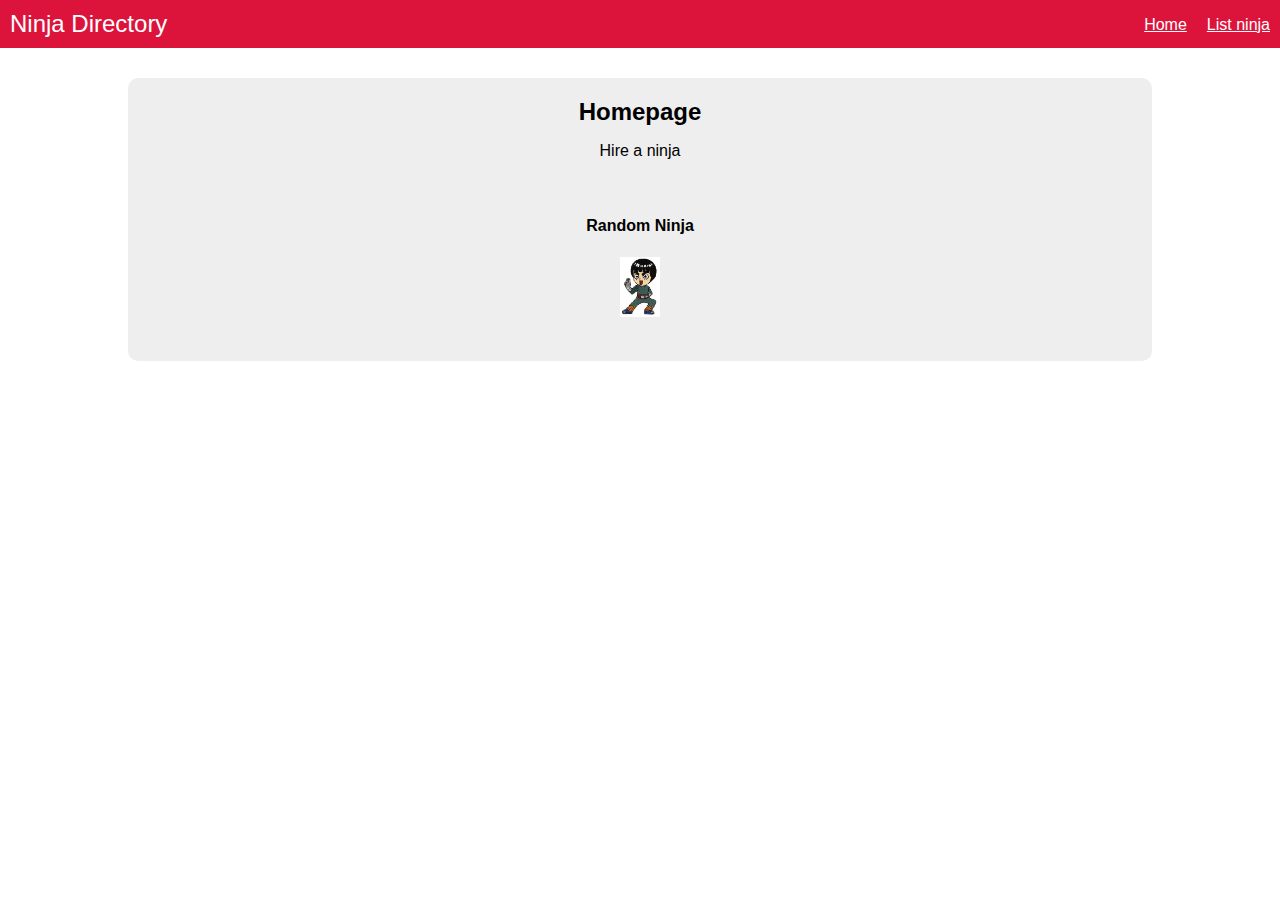
<file: index.html>
<!DOCTYPE html>
<html lang="en" ng-app="myApp"><!--ng-app to tell its an angular app -->
  <head>
    <title>The NetNinja App</title>
    <link href="styles.css" rel="stylesheet" type="text/css" />
    <script type="text/javascript" src="angular.min.js"></script>
    <script type="text/javascript" src="angular-route.min.js"></script> 
    <script type="text/javascript" src="app.js"></script>  
  </head>
  <body >
<ng-include src="'header.html'"></ng-include>
<main ng-view></main>
  </body>
</html>
</file>
<file: styles.css>
body{
  font-family: Helvetica;
  margin: 0;
}

h1,h2,h3{
  margin: 0;
}

.belt{
  padding: 5px 10px;
  border-radius: 10px;
  margin-left: 5px;
  color: #fff;
  font-size: 15px;
  text-transform: uppercase;
}

#menu-bar{
  background: crimson;
  color: #fff;
  padding: 10px;
}

#menu-bar h1{
  font-size: 24px;
  font-weight: normal;
  display: inline-block;
}

#menu-bar ul{
  float: right;
  list-style-type: none;
  padding: 0;
  margin: 6px 0;
}

#menu-bar li{
  float: right;
  margin-left: 20px;
}

#menu-bar a{
  color: #fff
}

main{
  background: #eee;
  width: 80%;
  margin: 30px auto;
  border-radius: 10px;
}

.content{
  padding: 20px;
}

.content button,
.content input[type="submit"]{
  background: #fff;
  padding: 10px;
  border-radius: 10px;
  cursor: pointer;
  color: #777;
  border: 0;
  box-shadow: 2px 2px 2px rgba(20,20,20,0.1);
  font-size: 16px;
}

.content button:nth-child(2){
  float: right;
}

.content ul{
  padding: 0;
  list-style-type: none;
  margin: 30px 0;
}

.content li{
  padding: 15px 0;
  border-top: 1px solid #e2e2e2;
  color: #444;
}

.content li span{
  float: right;
}

.content li h3{
  display: inline-block;
  font-weight: normal;
  font-size: 22px;
}

.content input{
  width: 90%;
  padding: 10px 5%;
  border-radius: 10px;
  border: 2px solid #ddd;
  margin: 10px 0;
}

.content input[type="submit"]:last-child{
  width: 150px;
  display: block;
  margin: 15px auto;
}

.remove{
  float: right;
  padding: 5px;
  background: #fff;
  width: 18px;
  text-align: center;
  border-radius: 20px;
  color: crimson;
  cursor: pointer;
  margin-left: 10px;
}
#span{
  word-spacing: 40px
}
/* The starting CSS styles for the enter animation */
</file>
